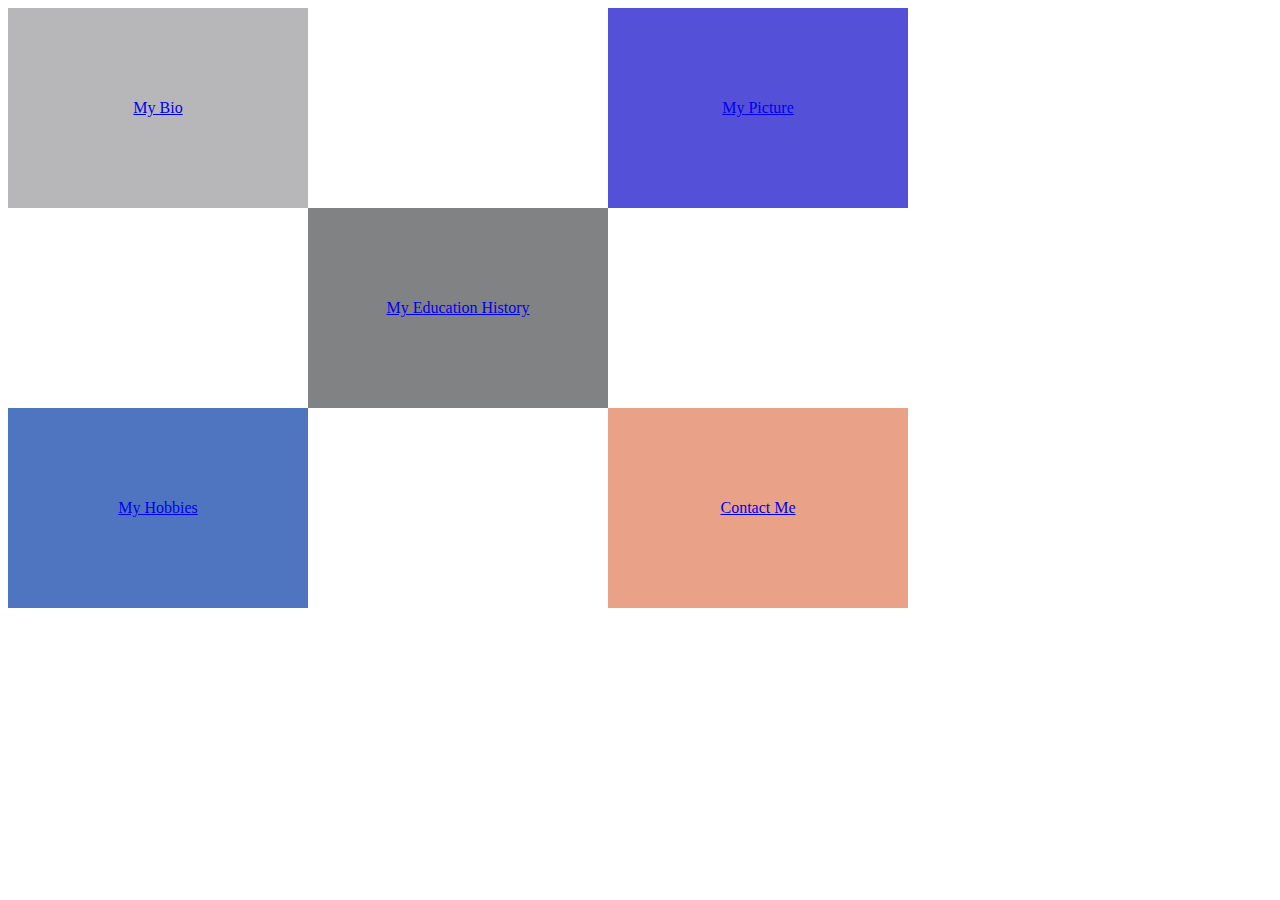
<file: index.html>
<!DOCTYPE html>
<html lang="en">
  <head>
      
<meta charset="UTF-8"> 
<title>My web page</title>
<meta name="viewport" content="width=device-width,initial-scale=1">
<link rel="stylesheet" type="text/css" href="style.css">
<link rel="icon" type="image/png" href="favicon.png">
<style>
  .center {
        text-align: center;
  }
</style>
  </head>

<script src=""></script>
<body>
  <div class="bio" onclick="location. href='bio.html';">
    <a href="bio.html">My Bio </a>
  </div>
  
  

  <div class="picture" onclick="location. href='my picture.html';">  
  <a href="my picture.html">My Picture</a>
  </div> 
  
  <div class="education" onclick="location. href='education.html';"> 
  <a href="education.html">My Education History</a>
</div>
  <div class="hobby" onclick="location. href='hobbies.html';"> 
    <a href="hobbies.html">My Hobbies</a>
    </div>
   
  <div class="contact" onclick="location. href='contact.html';"> 
  <a href="contact.html">Contact Me</a>
  </div>
</body>
</html>
</file>
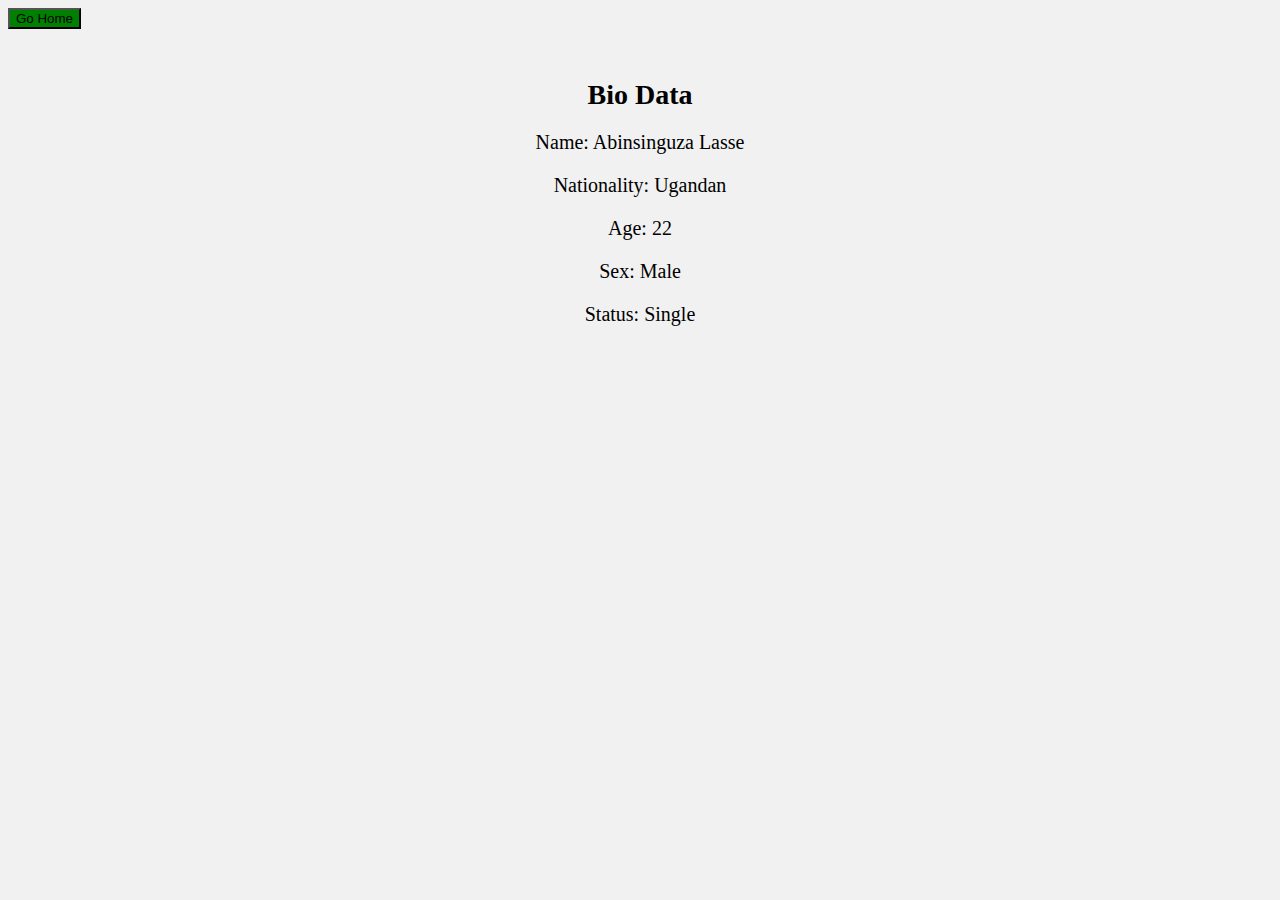
<file: bio.html>
<!DOCTYPE html>
<html lang="en">
<meta charset="UTF-8">
<title>My bio</title>
<meta name="viewport" content="width=device-width,initial-scale=1">
<link rel="stylesheet" href="">
<link rel="icon" type="image/png" href="favicon.png">
<a href="index.html"> <button style="background-color: green;">Go Home</button></a>
<style>

  body {
        background-color: #f1f1f1;
      }
   div {
        text-align: center;
        margin: 50px auto;
        max-width: 600px;
      }
      h2 {
        font-size: 28px;
        margin-bottom: 20px;
      }
      p {
        font-size: 20px;
        margin-bottom: 10px;
      }
</style>
<script src=""></script>
<body>

<div >
         <h2>Bio Data</h2>
         <p>Name: Abinsinguza Lasse</p>
       <p>Nationality: Ugandan</p>
       <p>Age: 22</p>
       <p>Sex: Male</p>
       <p>Status: Single</p>
</div>

</body>
</html>
</file>
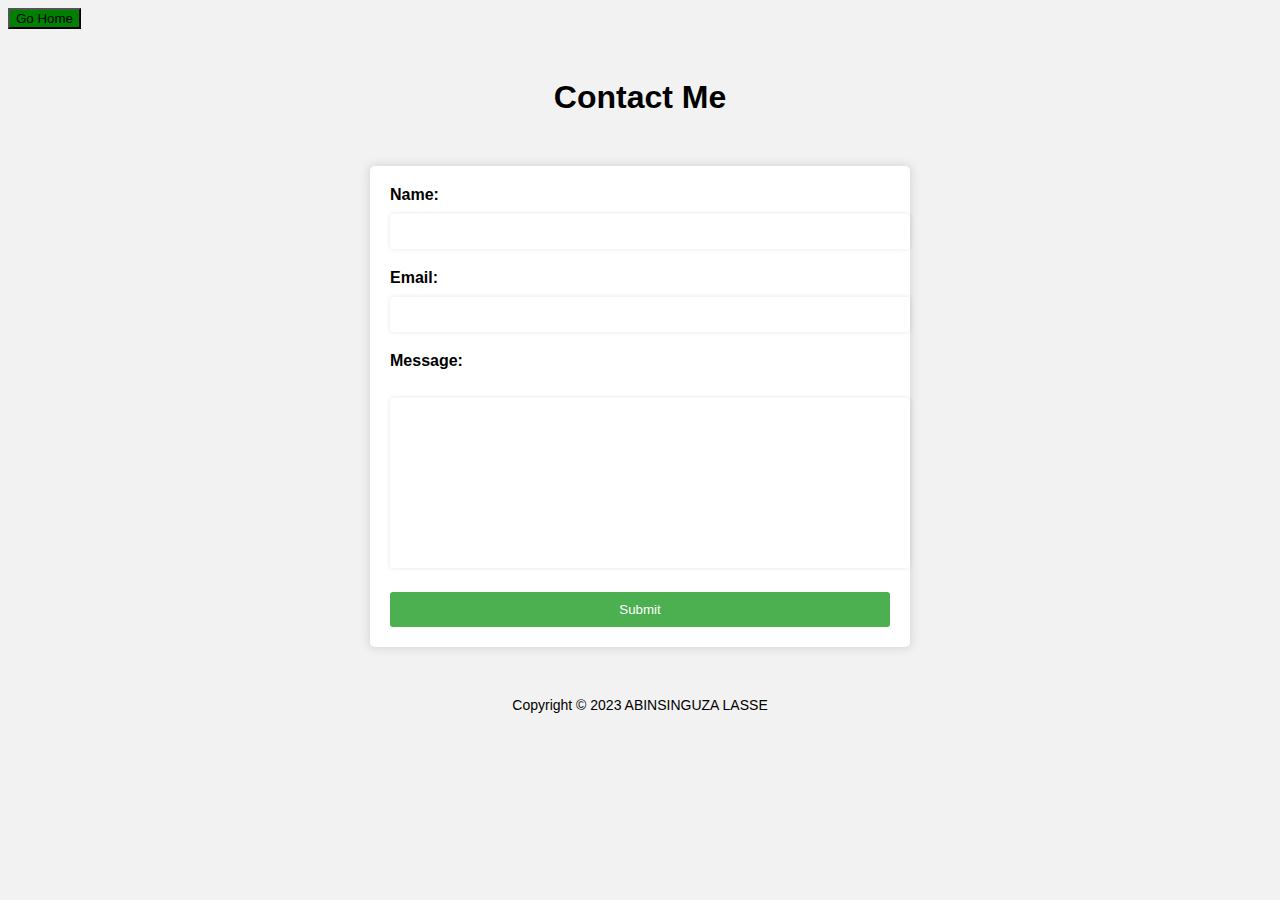
<file: contact.html>
<!DOCTYPE html>        
<html>
   
    
  <head>
    <title>Contact Form</title> 
    <link rel="icon" type="image/png" href="favicon.png">
  </head>
<a href="index.html"> <button style="background-color: green;">Go Home</button></a>
  <style>

    body {
      background-color: #f2f2f2;
      font-family: Arial, sans-serif;
    }
    h1 {
      text-align: center;
      margin-top: 50px;
    }
    form {
      max-width: 500px;
      margin: 50px auto;
      padding: 20px;
      background-color: #fff;
      border-radius: 5px;
      box-shadow: 0px 0px 10px 2px rgba(0, 0, 0, 0.1);
    }
    label {
      display: block;
      margin-bottom: 10px;
      font-weight: bold;
    }
    input[type="text"],
    input[type="email"],
    textarea {
      width: 100%;
      padding: 10px;
      margin-bottom: 20px;
      border: none;
      border-radius: 3px;
      box-shadow: 0px 0px 5px rgba(0, 0, 0, 0.1);
      resize: none;
    }
    textarea {
      height: 150px;
    }
    input[type="submit"] {
      display: block;
      width: 100%;
      padding: 10px;
      background-color: #4CAF50;
      color: #fff;
      border: none;
      border-radius: 3px;
      cursor: pointer;
    }
    input[type="submit"]:hover {
      background-color: #3e8e41;
    }
    .footer {
      text-align: center;
      margin-top: 50px;
      font-size: 14px;
    }
  </style>
  <body>
    <h1>Contact Me</h1>
    
    <form action="micheallasse96@gmail.com" method="post" enctype="text/plain">
      <label for="name">Name:</label>
      <input type="text" id="name" name="name" required><br>
      <label for="email">Email:</label>
      <input type="email" id="email" name="email" required><br>
      <label for="message">Message:</label><br>
      <textarea id="message" name="message" rows="5" required></textarea><br>
      <input type="submit" value="Submit">
    </form>
    <div class="footer">
        <p>Copyright © 2023 ABINSINGUZA LASSE</p>
    </div>
    
  </body>
</html>
</file>
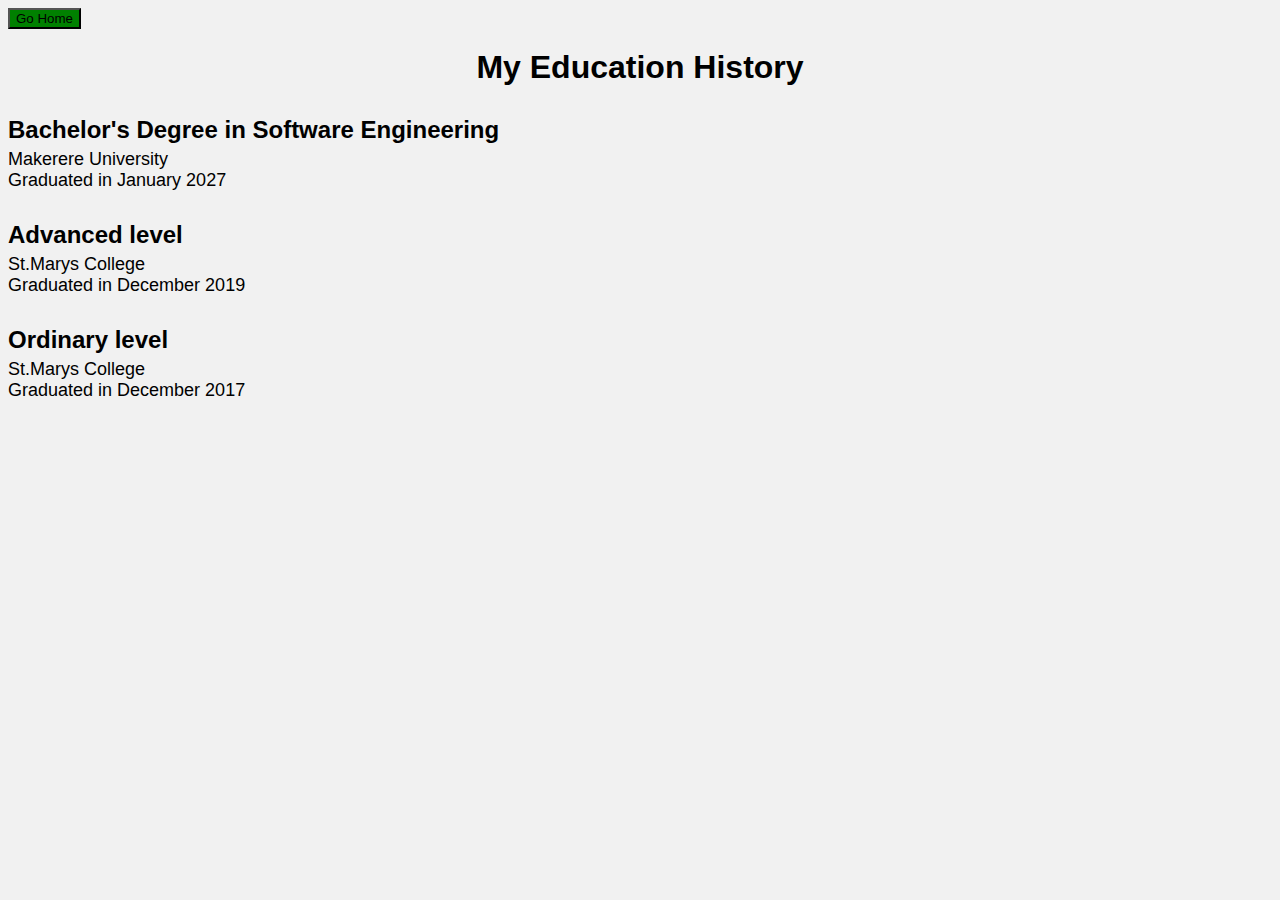
<file: education.html>
<!DOCTYPE html>
<html lang="en">
<meta charset="UTF-8">
<title>Education History</title>
<meta name="viewport" content="width=device-width,initial-scale=1">
<link rel="stylesheet" href="">
<link rel="icon" type="image/png" href="favicon.png">
<a href="index.html"> <button style="background-color: green;">Go Home</button></a>
<style>
  body {
        font-family: Arial, sans-serif;
        font-size: 16px;
        background-color: #f1f1f1;
      }
      h1 {
        text-align: center;
        margin-top: 20px;
      }
      ul {
        list-style: none;
        margin: 0;
        padding: 0;
      }
      li {
        margin-top: 30px;
      }
      h2 {
        font-size: 24px;
        margin-bottom: 5px;
      }
      p {
        font-size: 18px;
        margin: 0;
      }
</style>
<script src=""></script>
<body> 
<h1>My Education History</h1>
    <ul>
      <li>
        <h2>Bachelor's Degree in Software  Engineering</h2> 
        <p>Makerere University</p> 
        <p>Graduated in January 2027</p>
      </li>
      <li>
       <h2>Advanced level</h2>
        <p>St.Marys College </p>
        <p>Graduated in December 2019</p>
      </li> 
<li>
        <h2>Ordinary level</h2>
        <p>St.Marys College</p>
        <p>Graduated in December 2017</p>
      </li>
      <iu></iu>

</body>
</html>
</file>
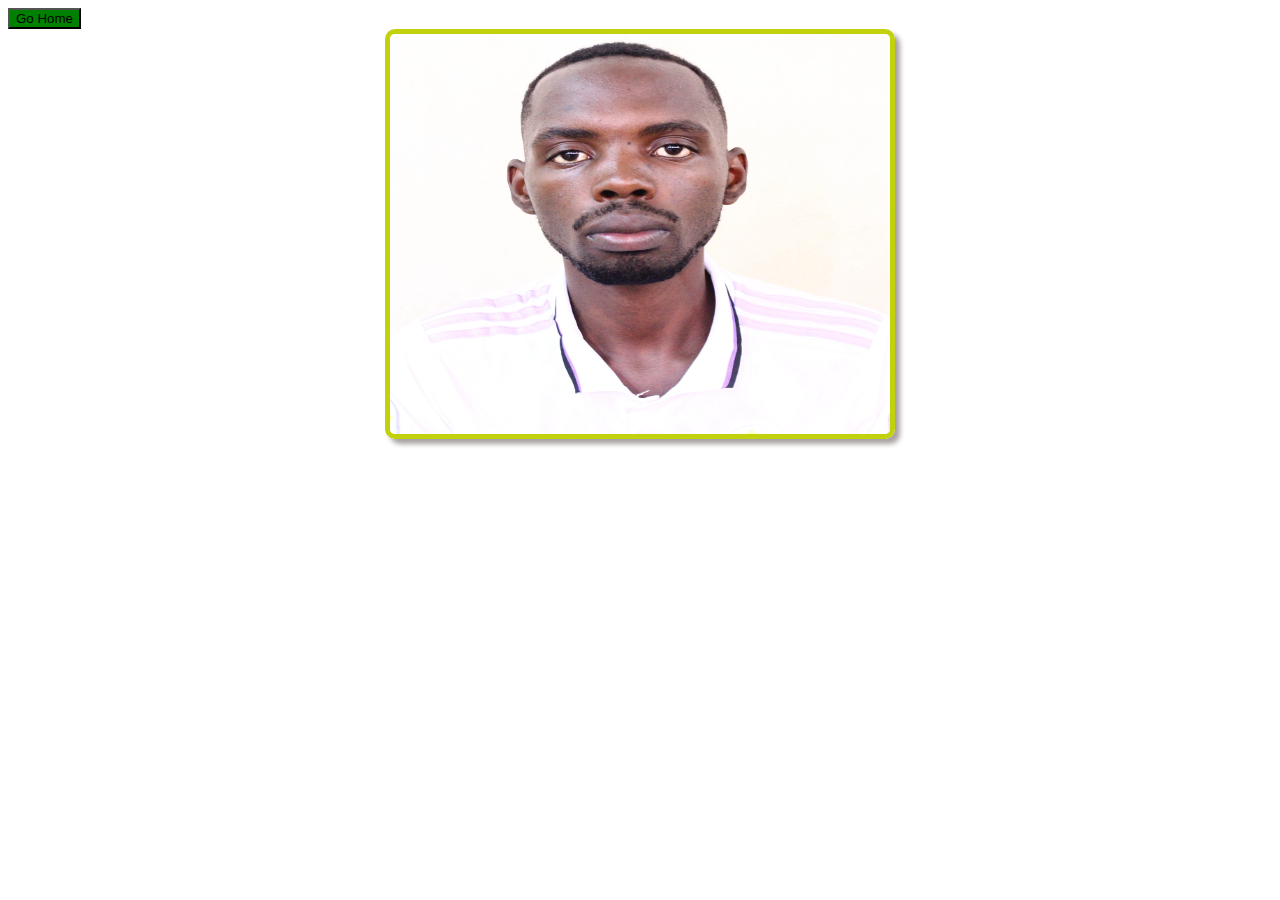
<file: my picture.html>
<!DOCTYPE html>
<html lang="en">
<meta charset="UTF-8">
<title>My picture</title>
<meta name="viewport" content="width=device-width,initial-scale=1">
<link rel="stylesheet" href="">
<link rel="icon" type="image/png" href="favicon.png">
<a href="index.html"> <button style="background-color: green;">Go Home</button></a>
<style>
    .image-container {
      text-align: center;
    }
    .image-container img {
      width: 500px;
      height: 400px;
      border: 5px solid rgb(193, 210, 13);
      border-radius: 10px;
      box-shadow: 5px 5px 5px rgb(168, 161, 161);
      margin-bottom: 10px;
    }
    .image-caption {
      text-align: center;
      font-style: italic;
    }
</style>
<script src=""></script>
<body>
 <div class="image-container">
<img src="2200705018.jpeg" alt="2200705018.jpeg" width="500" height="400"> 
</div>



</body>
</html>
</file>
<file: style.css>
div{ 
  width: 300px ;
  height: 200px;
  display: flex;
  justify-content: center;
  align-items: center;

  line-height: 50px;
  
}
.bio{ 
  background-color: rgb(183, 182, 184);

}
.bio:hover {
  background-color: azure;
}
.picture
{ 
background-color:rgb(84, 80, 216);
margin-left: 600px;
margin-top: -200px;
position: relative;

}
.picture:hover {
  background-color:  rgb(22, 198, 247);

}

.education 
{
  background-color: rgb(128, 130, 132);
  margin-left: 300px;
}
.education:hover {
  background-color: rgb(22, 198, 247);
}
.hobby 
{
  background-color:rgb(79, 117, 193);
}
.hobby:hover {
  background-color: rgb(222, 226, 231);

}
.contact 
{

  background-color: rgb(233, 162, 136);
  margin-left: 600px;
  margin-top: -200px;
}
.contact:hover {
  background-color: rgb(109, 184, 241);
}
</file>
